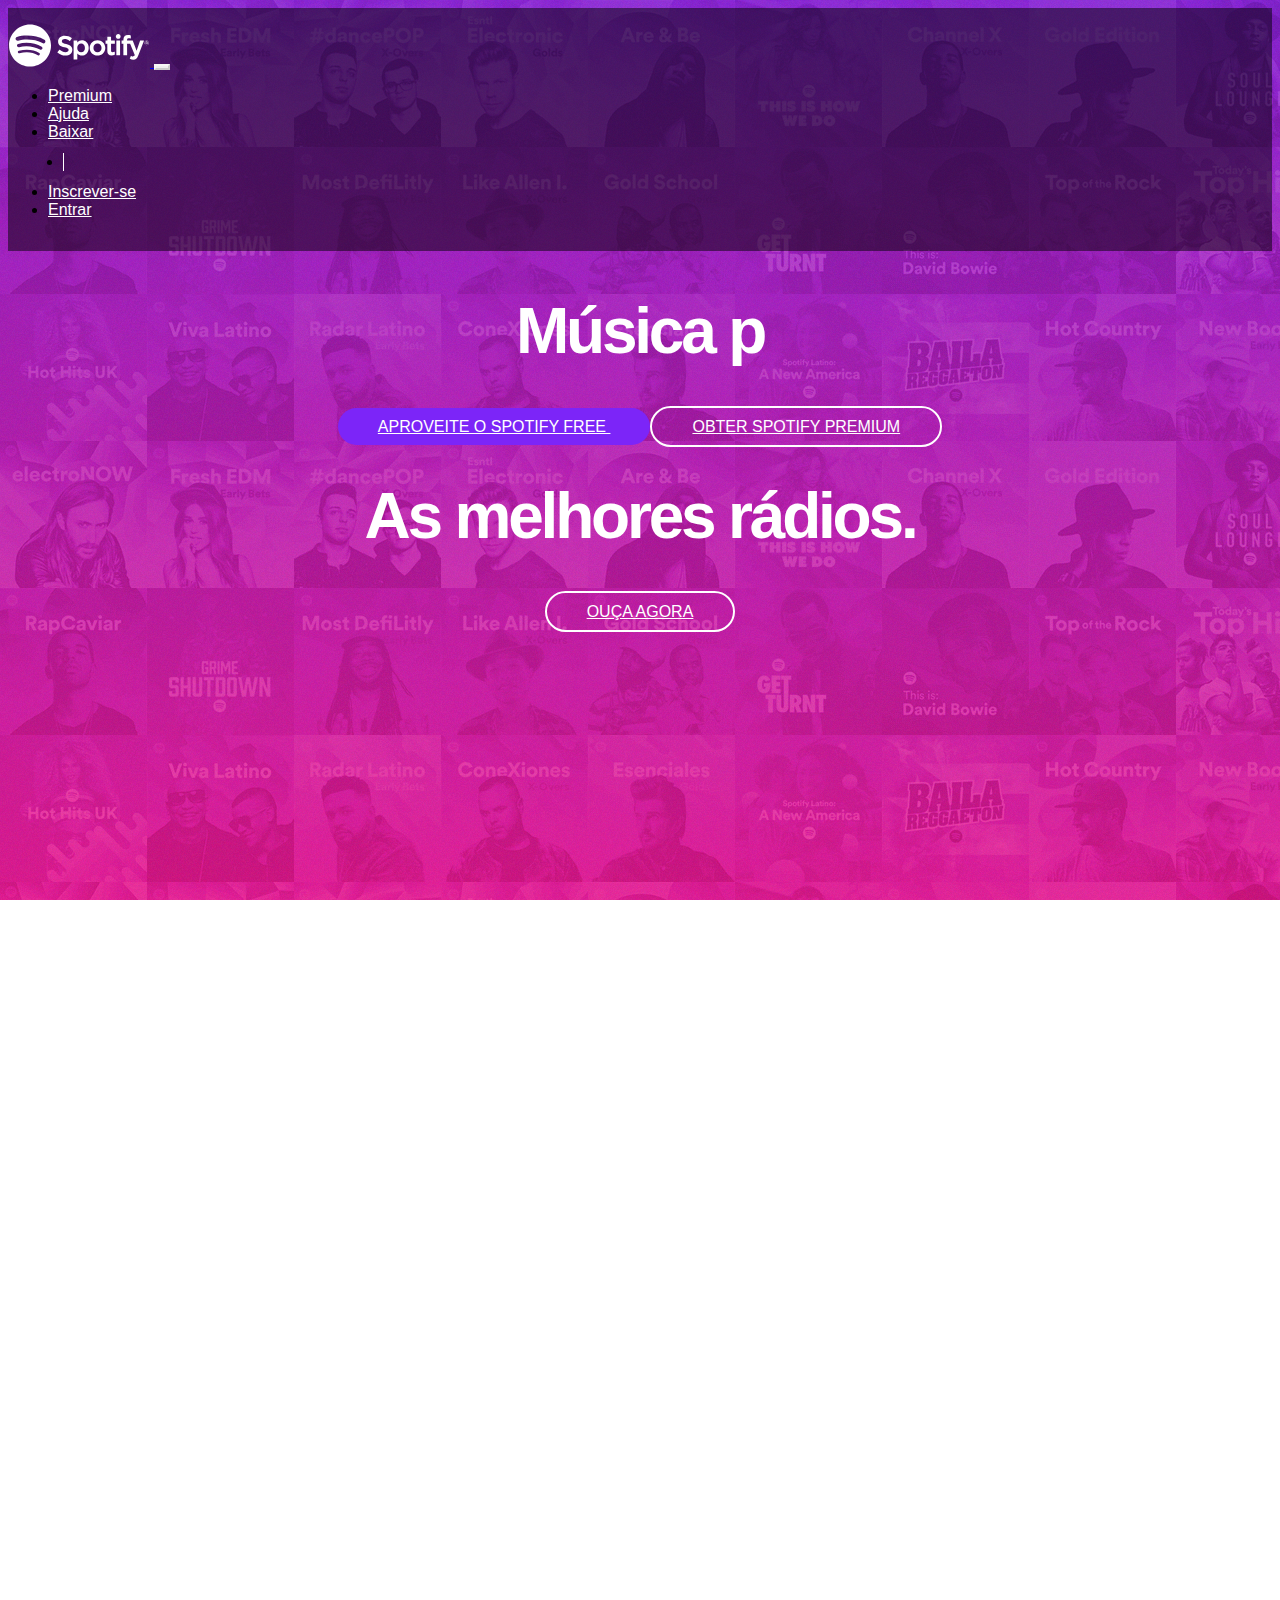
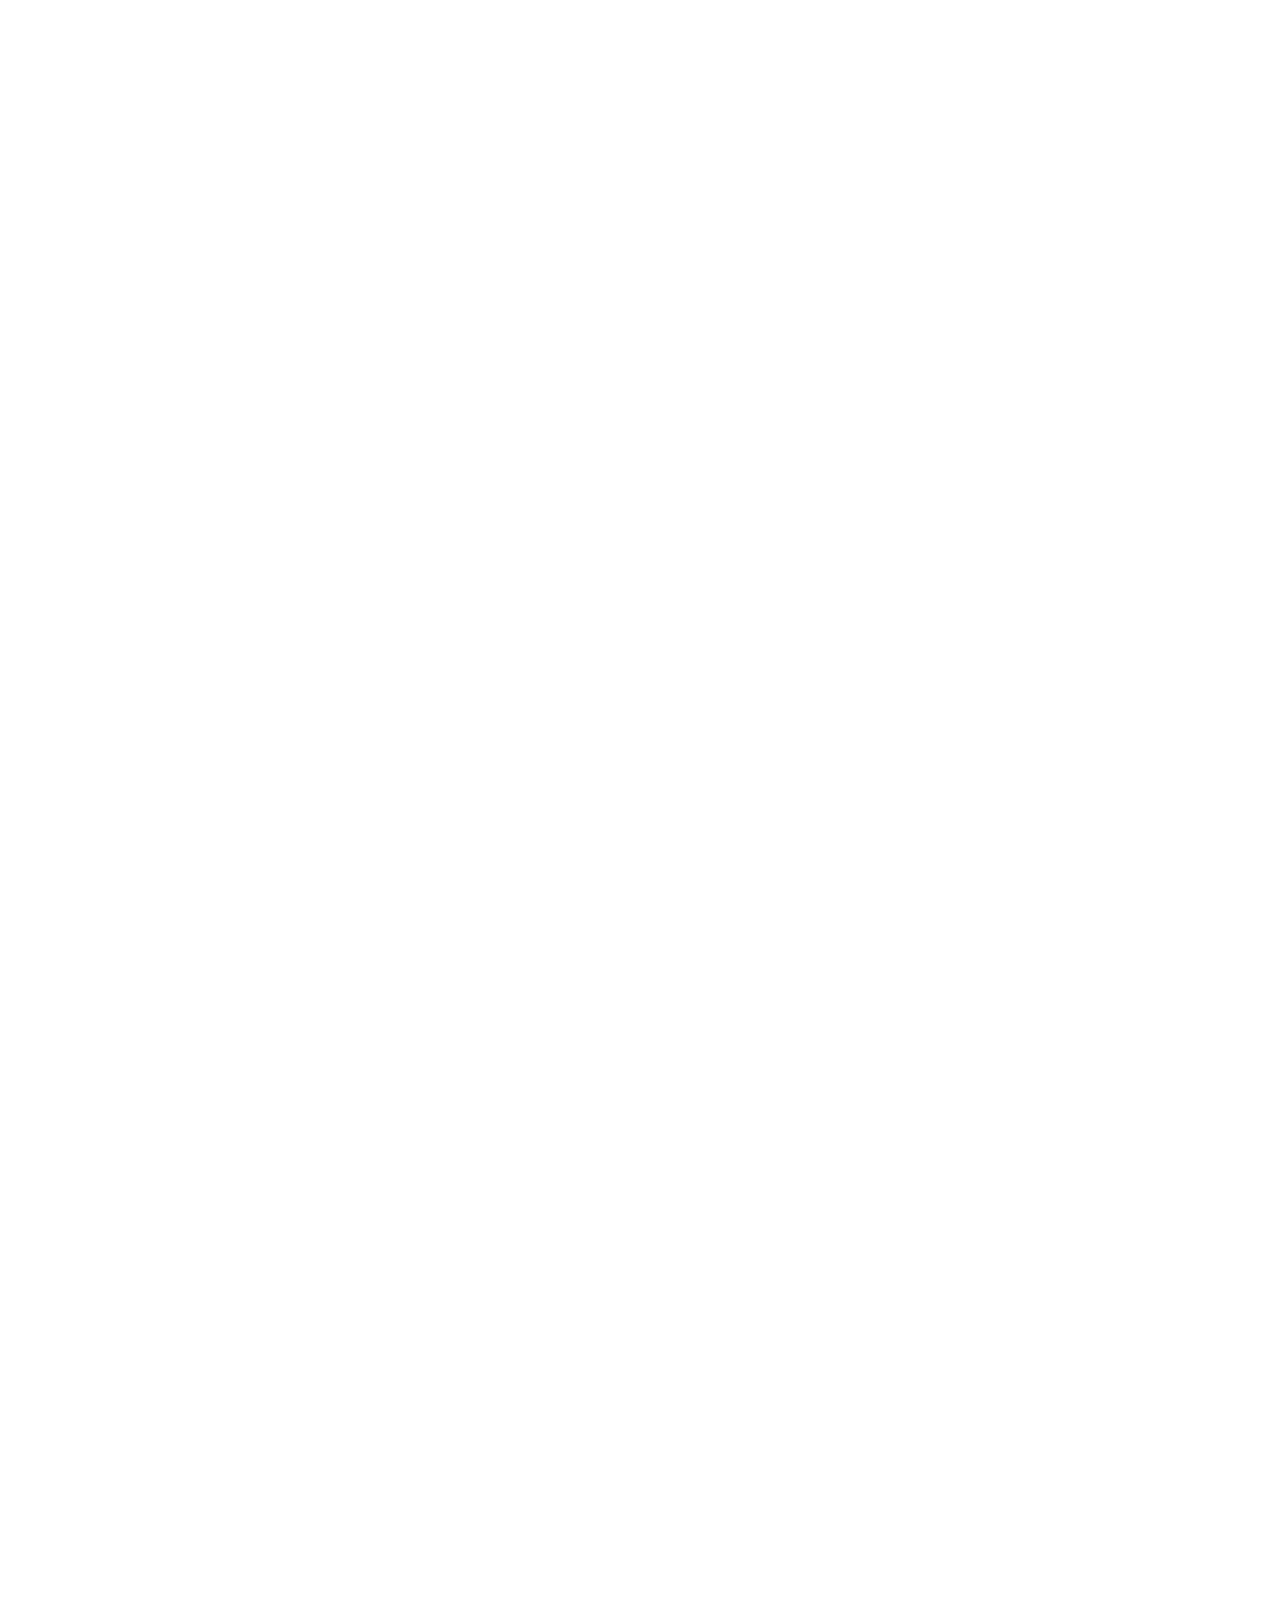
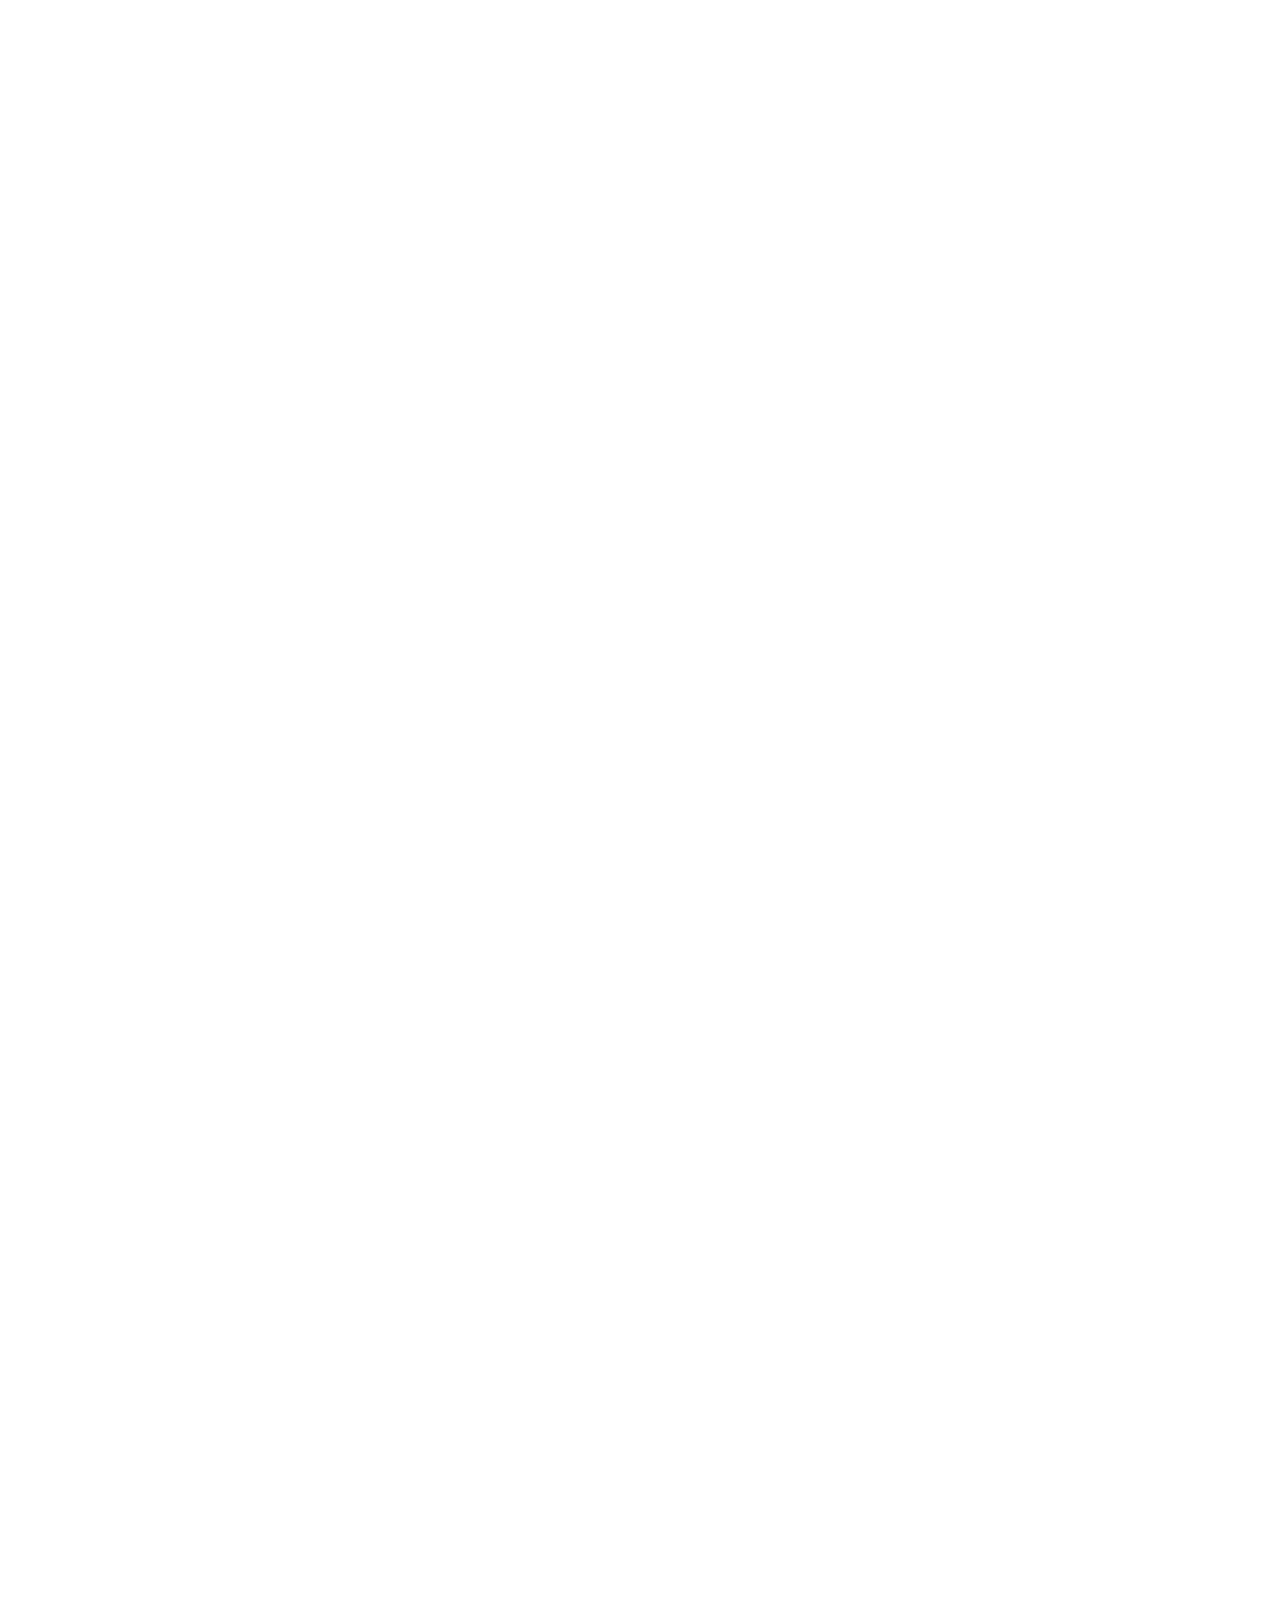
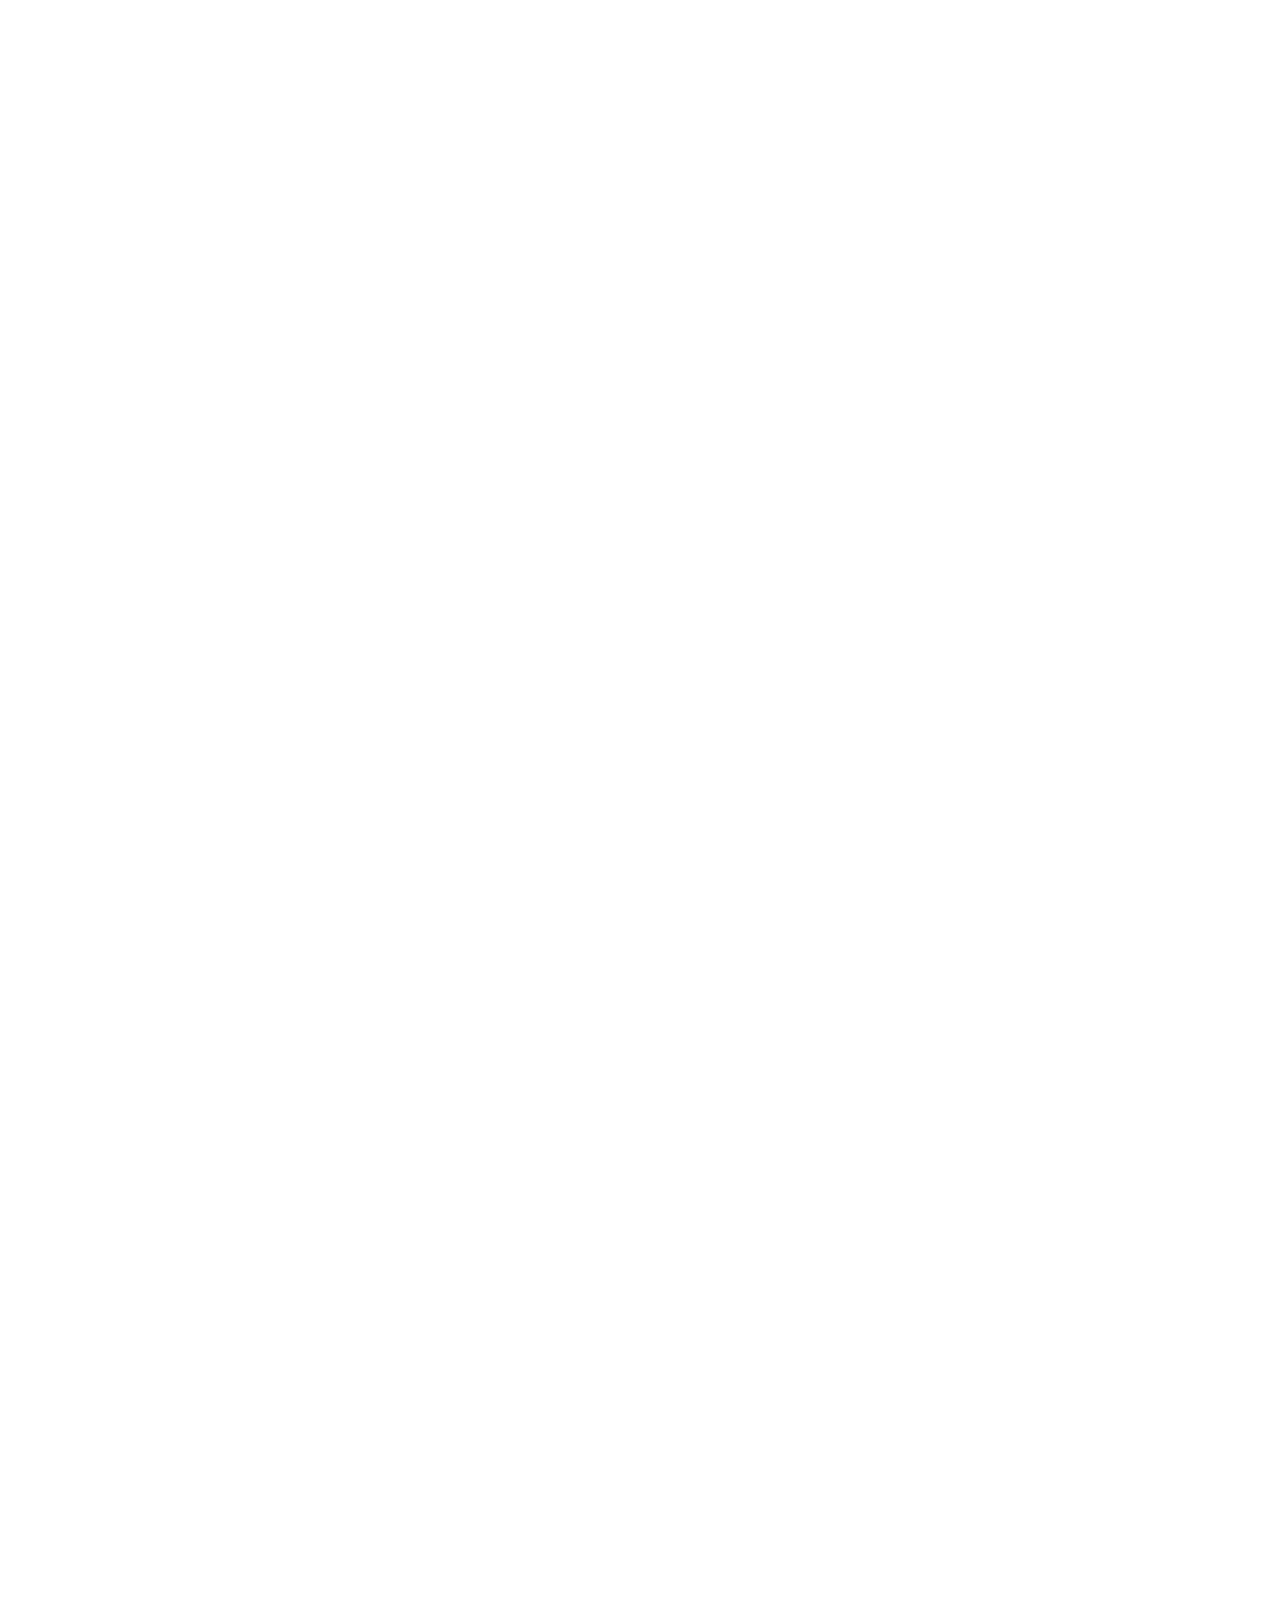
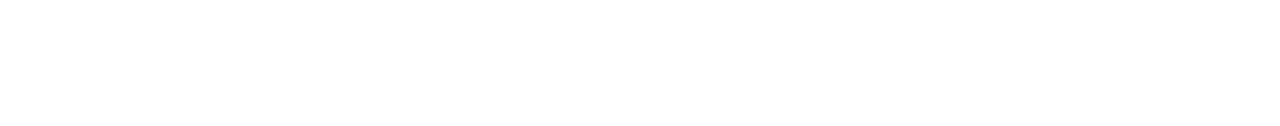
<file: BOOTSTRAP  - Spotify (Nivanjr)/index.html>
<!DOCTYPE html>
<html lang="pt-br">
  <head>
    <!-- Meta tags Obrigatórias -->
    <meta charset="utf-8">
  <meta name="viewport" content="width=device-width, initial-scale=1, shrink-to-fit=no">

<!-- PARA REFRESH AUTOMATICO -->

    <META HTTP-EQUIV="REFRESH" CONTENT="19999" URL="index.html">





    <!-- Bootstrap CSS -->
    <link rel="stylesheet" href="https://stackpath.bootstrapcdn.com/bootstrap/4.1.3/css/bootstrap.min.css" integrity="sha384-MCw98/SFnGE8fJT3GXwEOngsV7Zt27NXFoaoApmYm81iuXoPkFOJwJ8ERdknLPMO" crossorigin="anonymous">

    <!-- Font Awesome -->
    <link rel="stylesheet" href="https://use.fontawesome.com/releases/v5.3.1/css/all.css" integrity="sha384-mzrmE5qonljUremFsqc01SB46JvROS7bZs3IO2EmfFsd15uHvIt+Y8vEf7N7fWAU" crossorigin="anonymous">


    <!-- Estilo customizado -->
    <link rel="stylesheet" type="text/css" href="css/estilo.css">

    <title>PROJETO SPOTIFY - By Nivan Jr</title>
    <link rel="icon" href="imagens/favicon.png">

<!-- MAQUINA DE ESCREVER -->

<script type="text/javascript">
        window.onload = function(){
      var txtTitulo = 'Música para todos.';
      var txt1 = document.getElementById("titulo");
      
      var vel = 90;
      var cont = 0;

      function typeWriter () {
        if(cont < txtTitulo.length){
          txt1.innerHTML += "" + txtTitulo.charAt(cont) + "</u>";
          cont++;
          setTimeout(typeWriter, vel);
         }else{
           cont = 0;
         }
        }



       typeWriter();
    };

  </script>





  </head>
  <body>
    
    <header><!-- inicio Cabecalho -->
      <nav class="navbar navbar-expand-md navbar-light fixed-top navbar-transparente">
        <div class="container">
          
          <a href="index.html" class="navbar-brand">
            <img src="imagens/spotify.svg" width="142">
          </a>

          <button class="navbar-toggler" data-toggle="collapse" data-target="#nav-principal">
            <i class="fas fa-bars text-white"></i>
          </button>

          <div class="collapse navbar-collapse" id="nav-principal">
            <ul class="navbar-nav ml-auto">
              <li class="nav-item">
                <a href="" class="nav-link">Premium</a>
              </li>
              <li class="nav-item">
                <a href="" class="nav-link">Ajuda</a>
              </li>
              <li class="nav-item">
                <a href="" class="nav-link">Baixar</a>
              </li>

              <li class="nav-item divisor"></li>

              <li class="nav-item">
                <a href="" class="nav-link">Inscrever-se</a>
              </li>
              <li class="nav-item">
                <a href="" class="nav-link">Entrar</a>
              </li>
            </ul>
          </div>

        </div>
      </nav>
    </header><!--/FIM DO CABECALHO -->

    <section id="home" class="d-flex"><!--home -->
      <div class="container align-self-center"><!--container -->
        <div class="row"><!--row -->
          <div class="col-md-12 capa">
            
            <div id="carousel-spotify" class="carousel slide" data-ride="carousel">
              <div class="carousel-inner"><!--Inner -->
                
                <div class="carousel-item active">
                  <h1 id="titulo"></h1>
                  <a href="" class="btn btn-lg btn-custom btn-roxo">
                    Aproveite o Spotify Free
                  </a>

                  <a href="" class="btn btn-lg btn-custom btn-branco">
                    Obter Spotify Premium
                  </a>
                </div>

                <div class="carousel-item">
                  <h1>As melhores rádios.</h1>
                  <a href="" class="btn btn-lg btn-custom btn-branco">
                    <i class="fas fa-music"></i> Ouça agora
                  </a>
                </div>

              </div><!--/Inner -->

              <!-- Controles -->
              <a href="#carousel-spotify" class="carousel-control-prev" data-slide="prev">
                <i class="fas fa-angle-left fa-3x"></i>
              </a>

              <a href="#carousel-spotify" class="carousel-control-next" data-slide="next">
                <i class="fas fa-angle-right fa-3x"></i>
              </a>

            </div>

          </div>
        </div><!--/row -->
      </div><!--/container -->
    </section><!--/home -->

    <section id="servicos" class="caixa">
      <div class="container">
        <div class="row">
          <div class="col-md-6">
            <div class="row albuns">
              <div class="col-md-6">
                <img src="imagens/img1.jpg" class="img-fluid">
              </div>
              <div class="col-md-6">
                <img src="imagens/img2.jpg" class="img-fluid">
              </div>
            </div>
            <div class="row albuns">
              <div class="col-md-6">
                <img src="imagens/img3.jpg" class="img-fluid">
              </div>
              <div class="col-md-6">
                <img src="imagens/img4.jpg" class="img-fluid">
              </div>
            </div>
          </div>
          <div class="col-md-6">
            
            <h2>O que o Spotify tem?</h2>

            <h3>Músicas</h3>
            <p>O Spotify tem milhões de músicas. Escute seus sons favoritos, descubra novas músicas e reúna seus favoritos em um só lugar.</p>

            <h3>Playlists</h3>
            <p>No Spotify você encontra uma playlist para cada momento. Todas feitas por fanáticos e especialistas da música.</p>

            <h3>Novos lançamentos</h3>
            <p>Escute os novos lançamentos de singles e álbuns da semana e veja o que está bombando no Top 50.</p>

          </div>
        </div>
      </div>
    </section>


    <section id="recursos" class="caixa">
      <div class="container">
        <div class="row">
          <div class="col-md-4">

            <h2>Fácil</h2>
            <h3>Buscar</h3>
            <p>Já sabe o que quer escutar? É só procurar e apertar o play.
            </p>

            <h3>Navegar</h3>
            <p>Veja os novos lançamentos, o que está bombando nas paradas e as melhores playlists para o seu momento.
            </p>

            <h3>Descobrir</h3>
            <p>Curta músicas novas toda segunda-feira com uma playlist personalizada pra você. Ou relaxe e curta uma das rádios.
            </p>

          </div>
          <div class="col-md-8">
            <div class="row rotacionar">
              <div class="col-md-6">
                <img src="imagens/iphone1.png" class="img-fluid">
              </div>
              <div class="col-md-6">
                <img src="imagens/iphone2.png" class="img-fluid">
              </div>
            </div>
          </div>
        </div>
      </div>
    </section>

    <footer>
      <div class="container">
        <div class="row">
          <div class="col-md-2">
            <img src="imagens/spotify.svg" width="142">
          </div>
          <div class="col-md-2">
            <h4>company</h4>
            <ul class="navbar-nav">
              <li><a href="">Sobre</a></li>
              <li><a href="">Empregos</a></li>
              <li><a href="">Imprensa</a></li>
              <li><a href="">Novidades</a></li>
            </ul>
          </div>
          <div class="col-md-2">
            <h4>comunidades</h4>
            <ul class="navbar-nav">
              <li><a href="">Artistas</a></li>
              <li><a href="">Desenvolvedores</a></li>
              <li><a href="">Marcas</a></li>
            </ul>
          </div>
          <div class="col-md-2">
            <h4>links uteis</h4>
            <ul class="navbar-nav">
              <li><a href="">Ajuda</a></li>
              <li><a href="">Presentes</a></li>
              <li><a href="">Player da web</a></li>
            </ul>
          </div>
          <div class="col-md-4">
            <ul>
              <li>
                <a href=""><img src="imagens/facebook.png"></a>
              </li>
              <li>
                <a href=""><img src="imagens/twitter.png"></a>
              </li>
              <li>
                <a href=""><img src="imagens/instagram.png"></a>
              </li>
            </ul>
          </div>
        </div>
      </div>
    </footer>

    <!-- JavaScript (Opcional) -->
    <!-- jQuery primeiro, depois Popper.js, depois Bootstrap JS -->
    <script src="https://code.jquery.com/jquery-3.3.1.slim.min.js" integrity="sha384-q8i/X+965DzO0rT7abK41JStQIAqVgRVzpbzo5smXKp4YfRvH+8abtTE1Pi6jizo" crossorigin="anonymous"></script>
    <script src="https://cdnjs.cloudflare.com/ajax/libs/popper.js/1.14.3/umd/popper.min.js" integrity="sha384-ZMP7rVo3mIykV+2+9J3UJ46jBk0WLaUAdn689aCwoqbBJiSnjAK/l8WvCWPIPm49" crossorigin="anonymous"></script>
    <script src="https://stackpath.bootstrapcdn.com/bootstrap/4.1.3/js/bootstrap.min.js" integrity="sha384-ChfqqxuZUCnJSK3+MXmPNIyE6ZbWh2IMqE241rYiqJxyMiZ6OW/JmZQ5stwEULTy" crossorigin="anonymous"></script>
  </body>
</html>
</file>
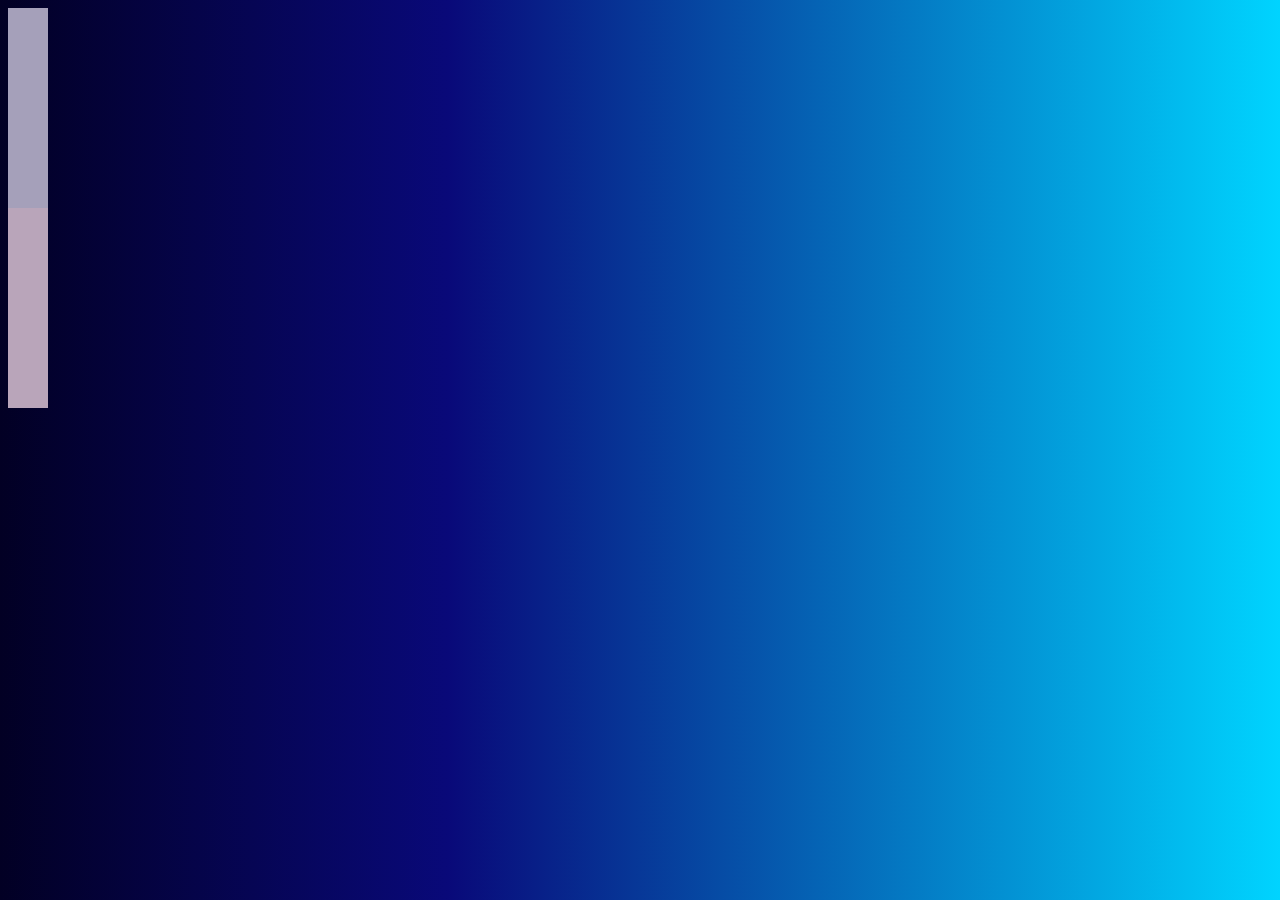
<file: css.html>
<html>
<head>
  <meta charset="utf-8">
  <meta http-equiv="refresh" content="3";url="index.html">
<style>
  
  html, body{
}
  
  body {

background: linear-gradient(90deg, rgba(2,0,36,1) 0%, rgba(9,9,121,1) 35%, rgba(0,212,255,1) 100%);
    
    
    
    
    
  }




  div.slide1 {
    
    width: 40px;
    height: 200px;
    background: #A5A0BA;
animation-duration: 3s;
animation-iteration-count: 2, 0, infinite;
  animation-name: slidein;

  }



@keyframes slidein {
  from {
    margin: 1% 1% 1% 1%;
   }

  to {
    margin: 10% 0% 0% 65%;
  /**     border-width: 4px;
   border-bottom: none;
  border-style: solid;
  border-image: 
    linear-gradient(
      to top, 
      blue, 
      rgba(0, 0, 0, 0)
    ) 1 100%; **/
}
}









    div.slide2 {
    
    width: 40px;
    height: 200px;
    background: #B9A5BA;
animation-duration: 3s;
animation-iteration-count: 2, 0, infinite;
  animation-name: slidein2;
  
  }




@keyframes slidein2 {
  from {
    margin: 90% 90% 1% 1%;
   }

  to {
margin: 0% 0% 0% 65%;
/**   border-size:4px;
  border-style: solid;
  border-image: 
    linear-gradient(
      to bottom, 
      blue, 
      rgba(0, 0, 0, 0)
    ) 1 100%;  **/
  }
}}



iframe:focus {
  outline: none;
}

iframe[seamless] {
  display: block;
}





</style></head>


<body>

<div class="slide1"></div>
<div class="slide2"></div> </div>

  </body>

</html>
</file>
<file: BOOTSTRAP  - Spotify (Nivanjr)/css/estilo.css>
/*
* 
* @author Jamilton Damasceno
*/

/* Layout
-----------------------------*/
html, body, #home {
	height: 100%;
	overflow-x: hidden;
}

body {
	background: url(../imagens/capa.png),
				url(../imagens/ruido.png),
				linear-gradient(2deg,#ff1999,#7c26f8);
	             background-attachment: fixed;
	font-family: Helvetica,Arial,sans-serif;
}

/* Barra de navegação
-----------------------------*/
nav.navbar-transparente {
	padding: 16px 0px;
	background: rgba(0,0,0,0.5);
}

.navbar-light .navbar-nav .nav-link {
	color: white;
}

.navbar-light .navbar-nav .nav-link:hover {
	color: #9bf0e1;
}

.navbar-light .navbar-toggler {
    color: rgba(255,255,255,.5);
    border-color: rgba(255,255,255,0.5);
}

.divisor {
	width: 1px;
	background: white;
	margin: 12px 15px;
}

/* Capa
-----------------------------*/
.capa {
	text-align: center;
}




.btn-custom {
	color: white;
	border-radius: 500px;
	-webkit-border-radius: 500px;
    -moz-border-radius: 500px;
    text-transform: uppercase;
    transition: background 0.4s, color 0.4s;
    padding: 10px 40px;
}

.btn-roxo {
	background: #7c25f8;
}

.btn-roxo:hover {
	background: #6207e3;
	color: white;
}

.btn-branco {
	border: 2px solid white;
}

.btn-branco:hover {
	background-color: white;
	color: black;
}

.carousel-control-next, .carousel-control-prev {
	width: 5%;
}

/* Estrutura conteúdos
-----------------------------*/
.caixa {
	padding-top: 20px;
	padding-bottom: 20px;
}

#servicos {
	background: white;
}

#recursos {
	color: white;
}

#servicos h2, h3 {
	color: #7c25f8;
}

#recursos h2 {
	color: white;
}

#recursos h3 {
	color: #9bf0e1;
}

.albuns {
	padding: 10px 0;
}

.rotacionar {
	-ms-transform: rotate(30deg); 
    -webkit-transform: rotate(30deg); 
    transform: rotate(30deg);
	padding-left: 80px;
}

/* Rodapé
-----------------------------*/
footer {
	background: #000;
	padding: 50px 0px 20px 0px;
	position: relative;
}

footer h4 {
	color: #919496;
	font-size: 0.8em;
	text-transform: uppercase;
}

footer .navbar-nav a {
	color: white;
	font-size: 0.8em;
}

footer .navbar-nav a:hover {
	color: #9bf0e1;
	text-decoration: none;
}

footer ul {
	list-style: none;
}

footer ul li {
	float: right;
	margin: 0 5px;
}

/* Tipografia
-----------------------------*/
h1 {
	font-weight: 900;
	letter-spacing: -0.05em;
	margin-bottom: 50px;
	color: white;
}

h2 {
	font-size: 3em;
	font-weight: 700;
	letter-spacing: -0.04em;
}

h3 {
	font-size: 2em;
	font-weight: 700;
	letter-spacing: -0.04em;
}



/* PARA CELULARES */
@media (max-width: 575.98px) {
	.btn-custom {
		margin: 10px 15px;
		font-size: 1em;
	}
}

/* PARA CELULARES e TABLETS */
@media (min-width: 576px) and (max-width: 767.98px) {
	h1 {
		font-size: 3em;
	}
	.btn-custom {
		margin: 10px 15px;
	}
}

/* PARA TABLETS */
@media (min-width: 768px) and (max-width: 991.98px) {
	h1 {
		font-size: 4em;
	}
}

/* PARA DESKTOP */
@media (min-width: 992px) and (max-width: 1199.98px) {
	h1 {
		font-size: 5em;
	}
}

/* EXTRA LARGE DEVICE */
@media (min-width: 1200px) {
	h1 {
		font-size: 4em;
	}
}
</file>
